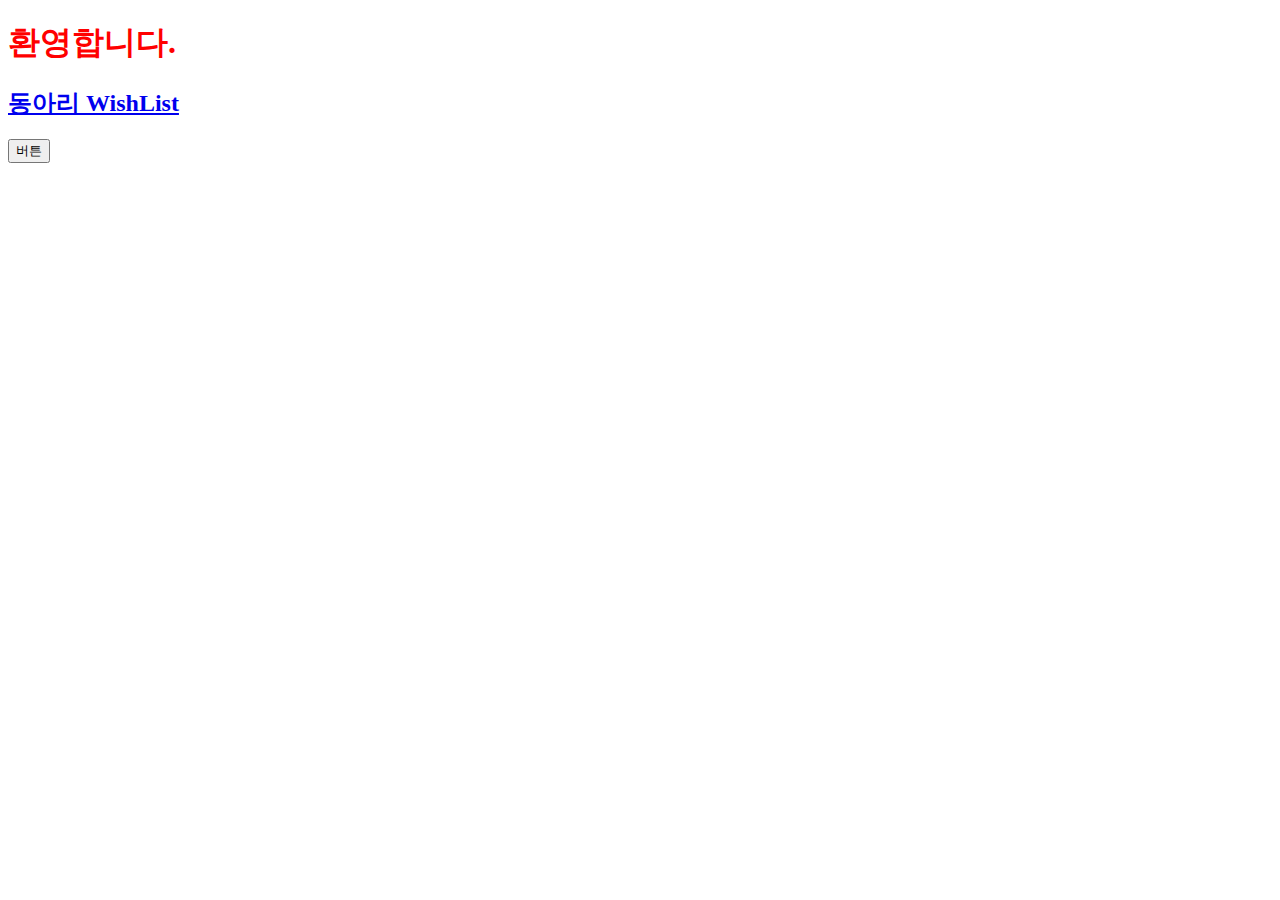
<file: mins507.github.io-main/index.html>
<!DOCTYPE html>
<html lang="en">
<head>
    <meta charset="UTF-8">
    <meta http-equiv="X-UA-Compatible" content="IE=edge">
    <meta name="viewport" content="width=device-width, initial-scale=1.0">
    <title>김민성</title>
    <style>
        .title{
            color: red;
        }
    </style>
</head>
<body>
    <h1 class="title">환영합니다.</h1>
    <h2><a href="wishlist.html">동아리 WishList</a></h2>
    <button>버튼</button>
</body>
</html>
</file>
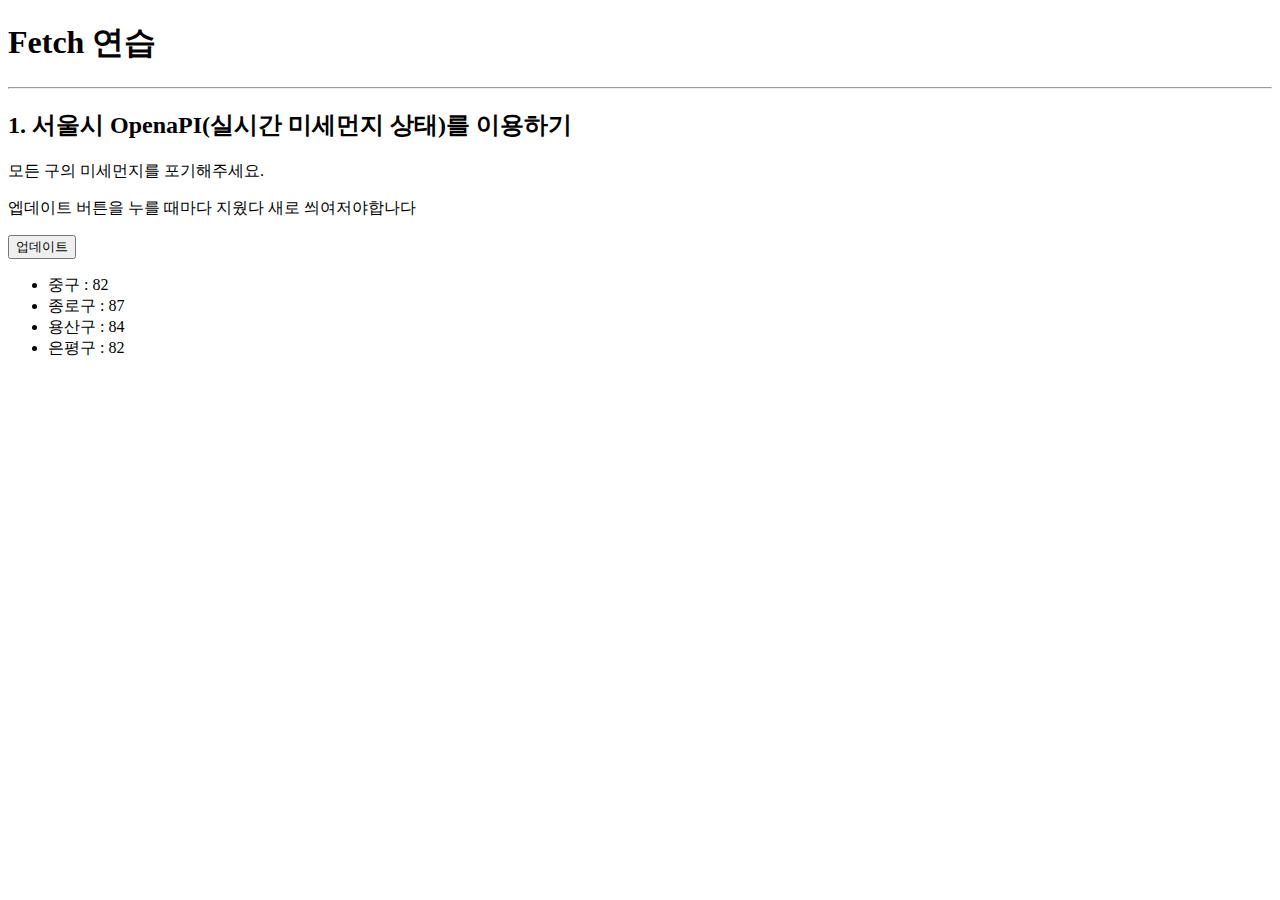
<file: 06_dust.html>
<!DOCTYPE html>
<html lang="en">
<head>
    <meta charset="UTF-8">
    <meta http-equiv="X-UA-Compatible" content="IE=edge">
    <meta name="viewport" content="width=device-width, initial-scale=1.0">
    <script src="https://ajax.googleapis.com/ajax/libs/jquery/3.6.4/jquery.min.js"></script>
    <title>서울시 미세먼지</title>
    <style>
        div{
            margin: 10px 0 20px 0       ;
        }
        .bad{
            color: rgb(255, 0, 0);
        }
    </style>
</head>
<script>
    function q1(){
    fetch('http://openapi.seoul.go.kr:8088/6d4d776b466c656533356a4b4b5872/json/RealtimeCityAir/1/99 ').then(res => res.json()).then(data => {
        $('#names-q1').empty()
        let rows = data['RealtimeCityAir']['row']
        rows.forEach((a) => {
            let gu_name = a['MSRSTE_NM']
            let gu_mise = a['IDEX_MVL']
            let temp_html = ``
            if(gu_mise > 80){
                temp_html = `<li class='bad'>${gu_name} : ${gu_mise}</li>`
            }
            else{
                temp_html = `<li>${gu_name} : ${gu_mise}</li>`
            }
            $('#names-q1').append(temp_html)
        })
    })
}
</script>
<body>
    <h1>Fetch 연습</h1>
    <hr>
    <div class="question-box">
        <h2>1. 서울시 OpenaPI(실시간 미세먼지 상태)를 이용하기</h2>
        <p>모든 구의 미세먼지를 포기해주세요.</p>
        <p>엡데이트 버튼을 누를 때마다 지웠다 새로 씌여저야합나다</p>
        <button onclick="q1()">업데이트</button>
        <ul id="names-q1">
            <li>중구 : 82</li>
            <li>종로구 : 87</li>
            <li>용산구 : 84</li>
            <li>은평구 : 82</li>
        </ul>
    </div>
</body>
</html>
</file>
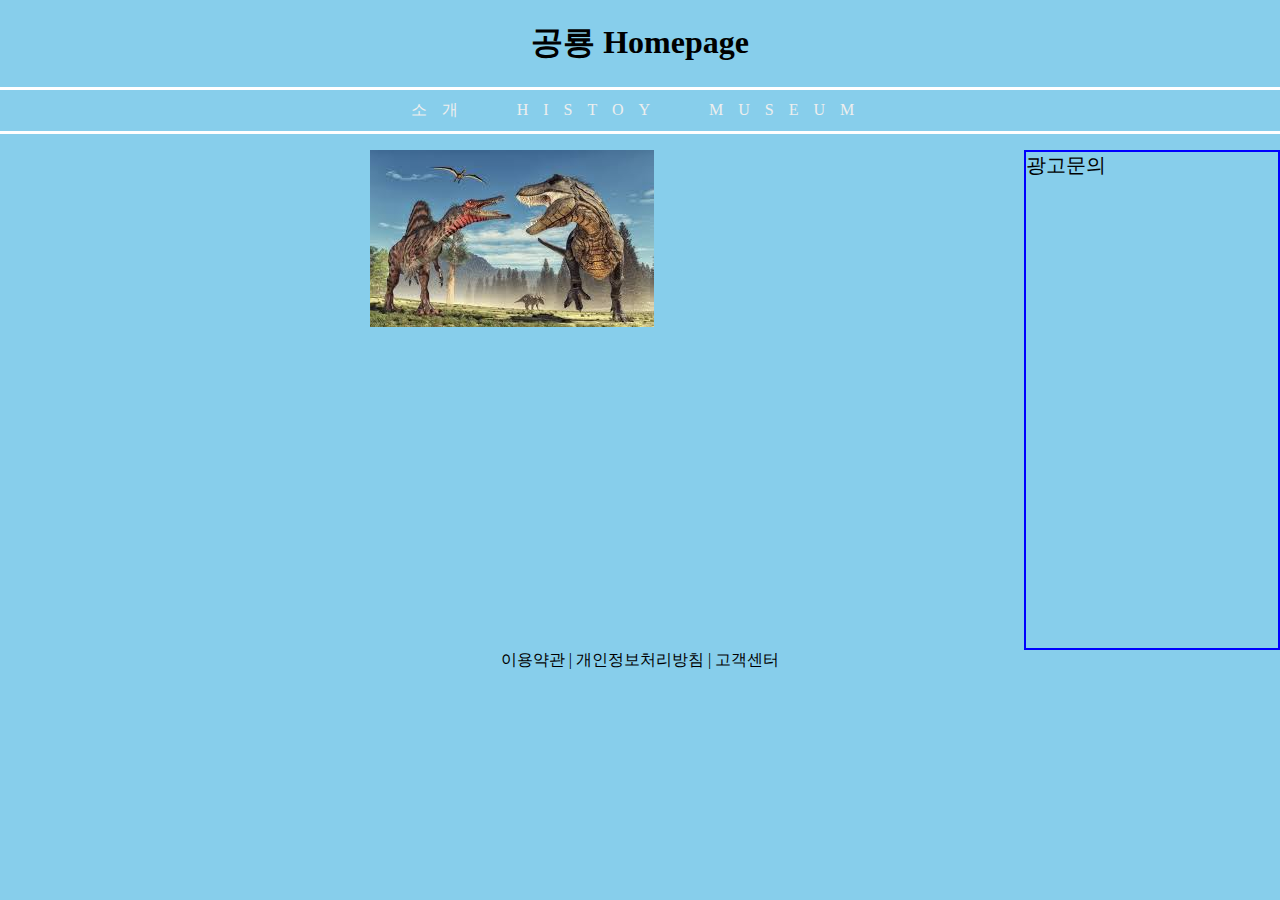
<file: 20503-김민성/20503.html>
<!DOCTYPE html>
<html lang="en">
<head>
  <meta charset="UTF-8">
  <title>Document</title>
  <link rel="stylesheet" href="20503.css">
</head>
<body style="background-color: skyblue;">
  <header>
    <h1>공룡 Homepage</h1>
  </header>
  <nav>
    <div class="menu">
      <ul>
        <li><a href="intro.html">소개</a></li>
        <li><a href="his.html" target="_blank">Histoy</a></li>
        <li><a href="#">Museum</a></li>
      </ul>
    </div>
  </nav>
  <section>
    <article>
      <img src="images/dino.jpg">
    </article>
  </section>
    <aside>
    <div id="ab">
        광고문의
    </div>
    </aside>
    <footer>
      이용약관 | 개인정보처리방침 | 고객센터
    </footer>
</body>
</html>
</file>
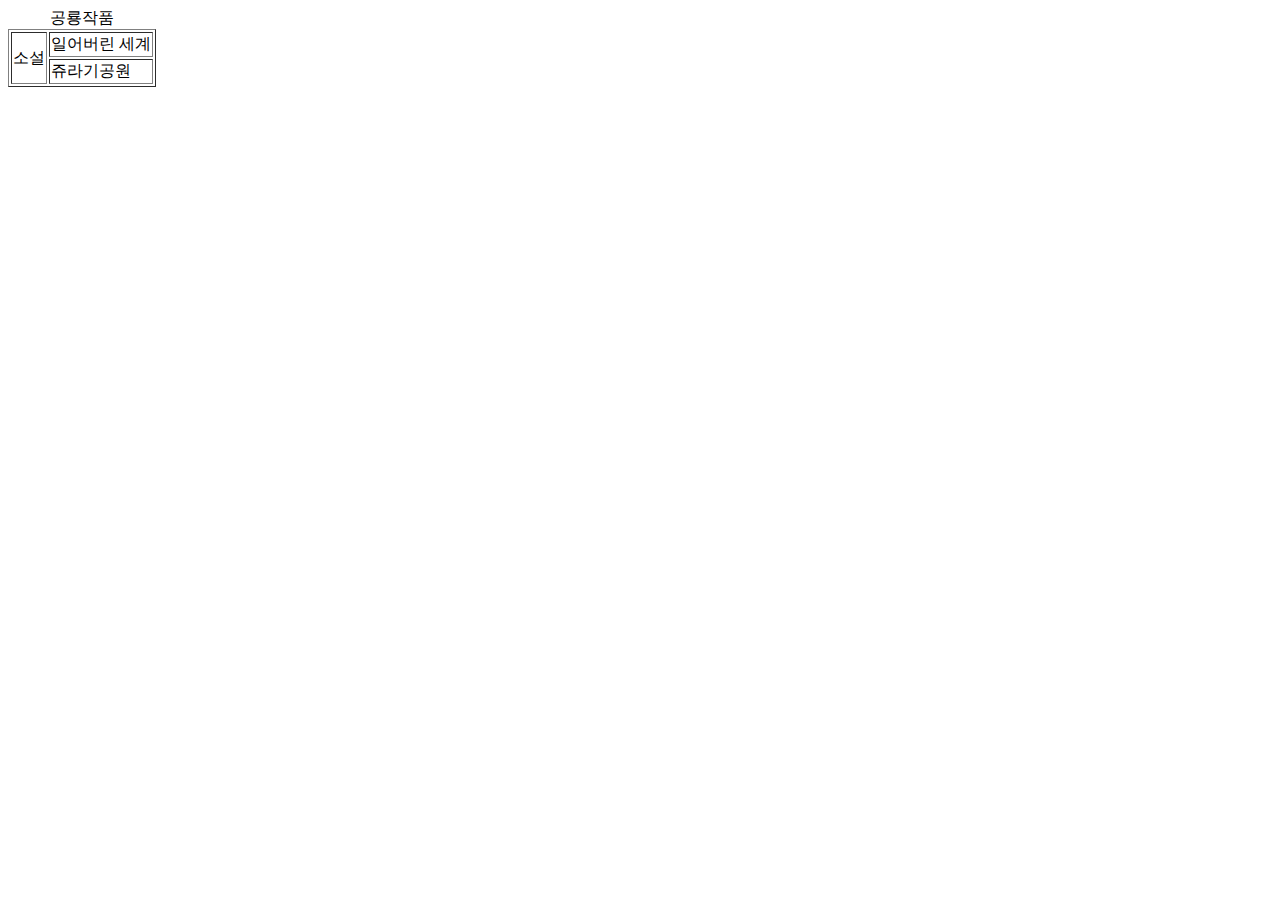
<file: 20503-김민성/his.html>
<!DOCTYPE html>
<html lang="en">
<head>
   <title>Document</title>
</head>
<body>
  <table border="1">
      <caption>공룡작품</caption>
      <tr>
         <td rowspan="2">소설</td>
         <td>일어버린 세계</td>
      </tr>
      <tr>
         <td>쥬라기공원</td>
      </tr>
  </table>
</body>
</html>
</file>
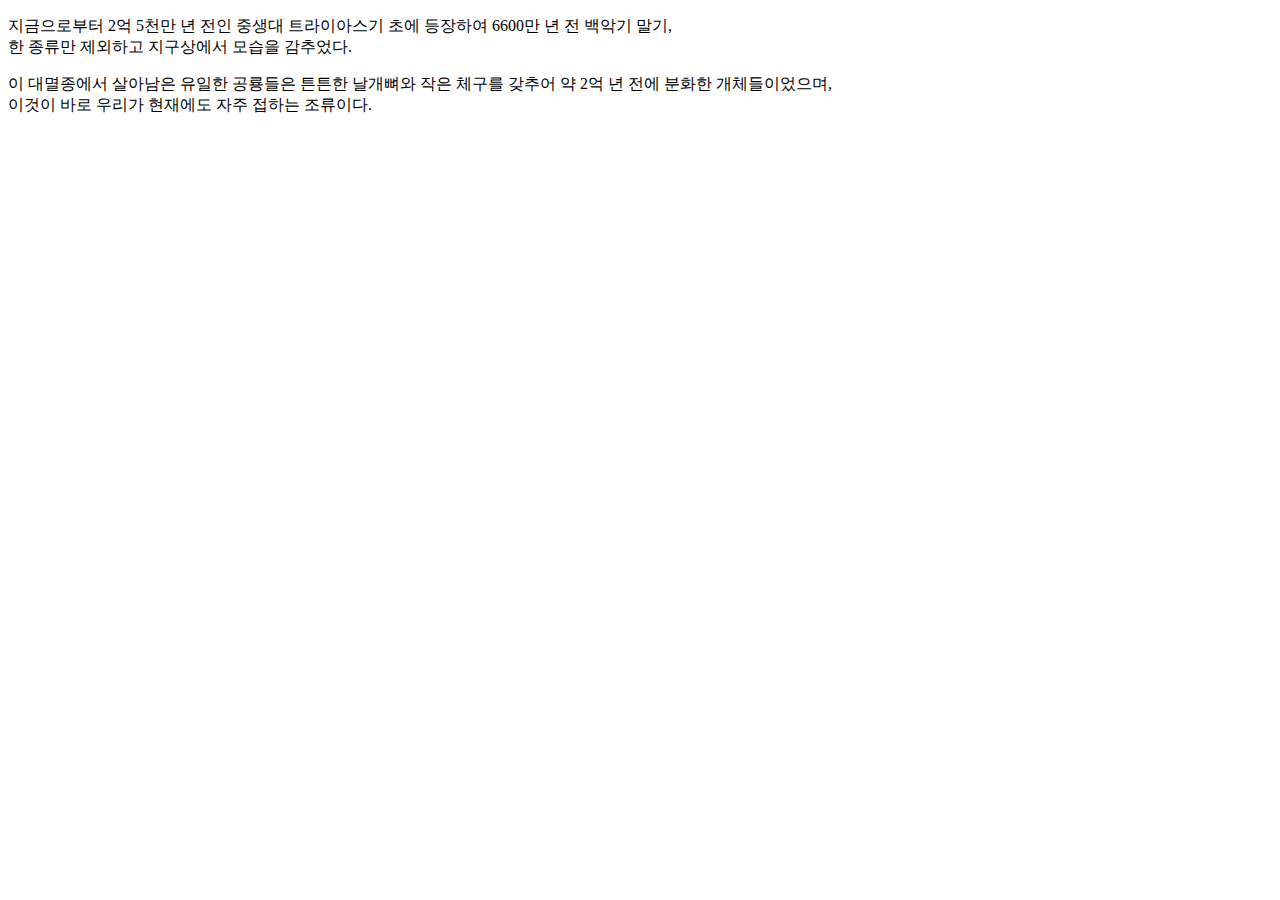
<file: 20503-김민성/intro.html>
<!DOCTYPE html>
<html lang="en">
<head>
  <title>Document</title>
</head>
<body>
  <p>지금으로부터 2억 5천만 년 전인 중생대 트라이아스기 초에 등장하여 6600만 년 전 백악기 말기,<br>
  한 종류만 제외하고 지구상에서 모습을 감추었다. </p>
  <p>이 대멸종에서 살아남은 유일한 공룡들은 튼튼한 날개뼈와 작은 체구를 갖추어 약 2억 년 전에 분화한 개체들이었으며, <br>
  이것이 바로 우리가 현재에도 자주 접하는 조류이다.</p>
</body>
</html>
</file>
<file: 20503-김민성/20503.css>
*{
  box-sizing: border-box;
}
body{
  margin: 0px;
}
h1{
  text-align: center; 
}
.menu{
  text-align: center;
}
.menu ul li{
  display: inline;
  text-transform: uppercase;
  padding: 0px 20px;
  letter-spacing: 15px;
}
.menu ul li a{
  color: #eee;
  text-decoration: none;
}
.menu ul{
  border-top: 3px solid #fff;
  border-bottom: 3px solid #fff;
  padding: 10px 0px;
}
section{
  float: left;
  width: 80%;
  height: 500px;
  text-align: center;
}
#ad{
  text-align: center;
}
aside{
  float: left;
  width: 20%;
  height: 500px;
  font-size: 20px;
  border: 2px solid blue;
}
footer{
  text-align: center;
}
</file>
